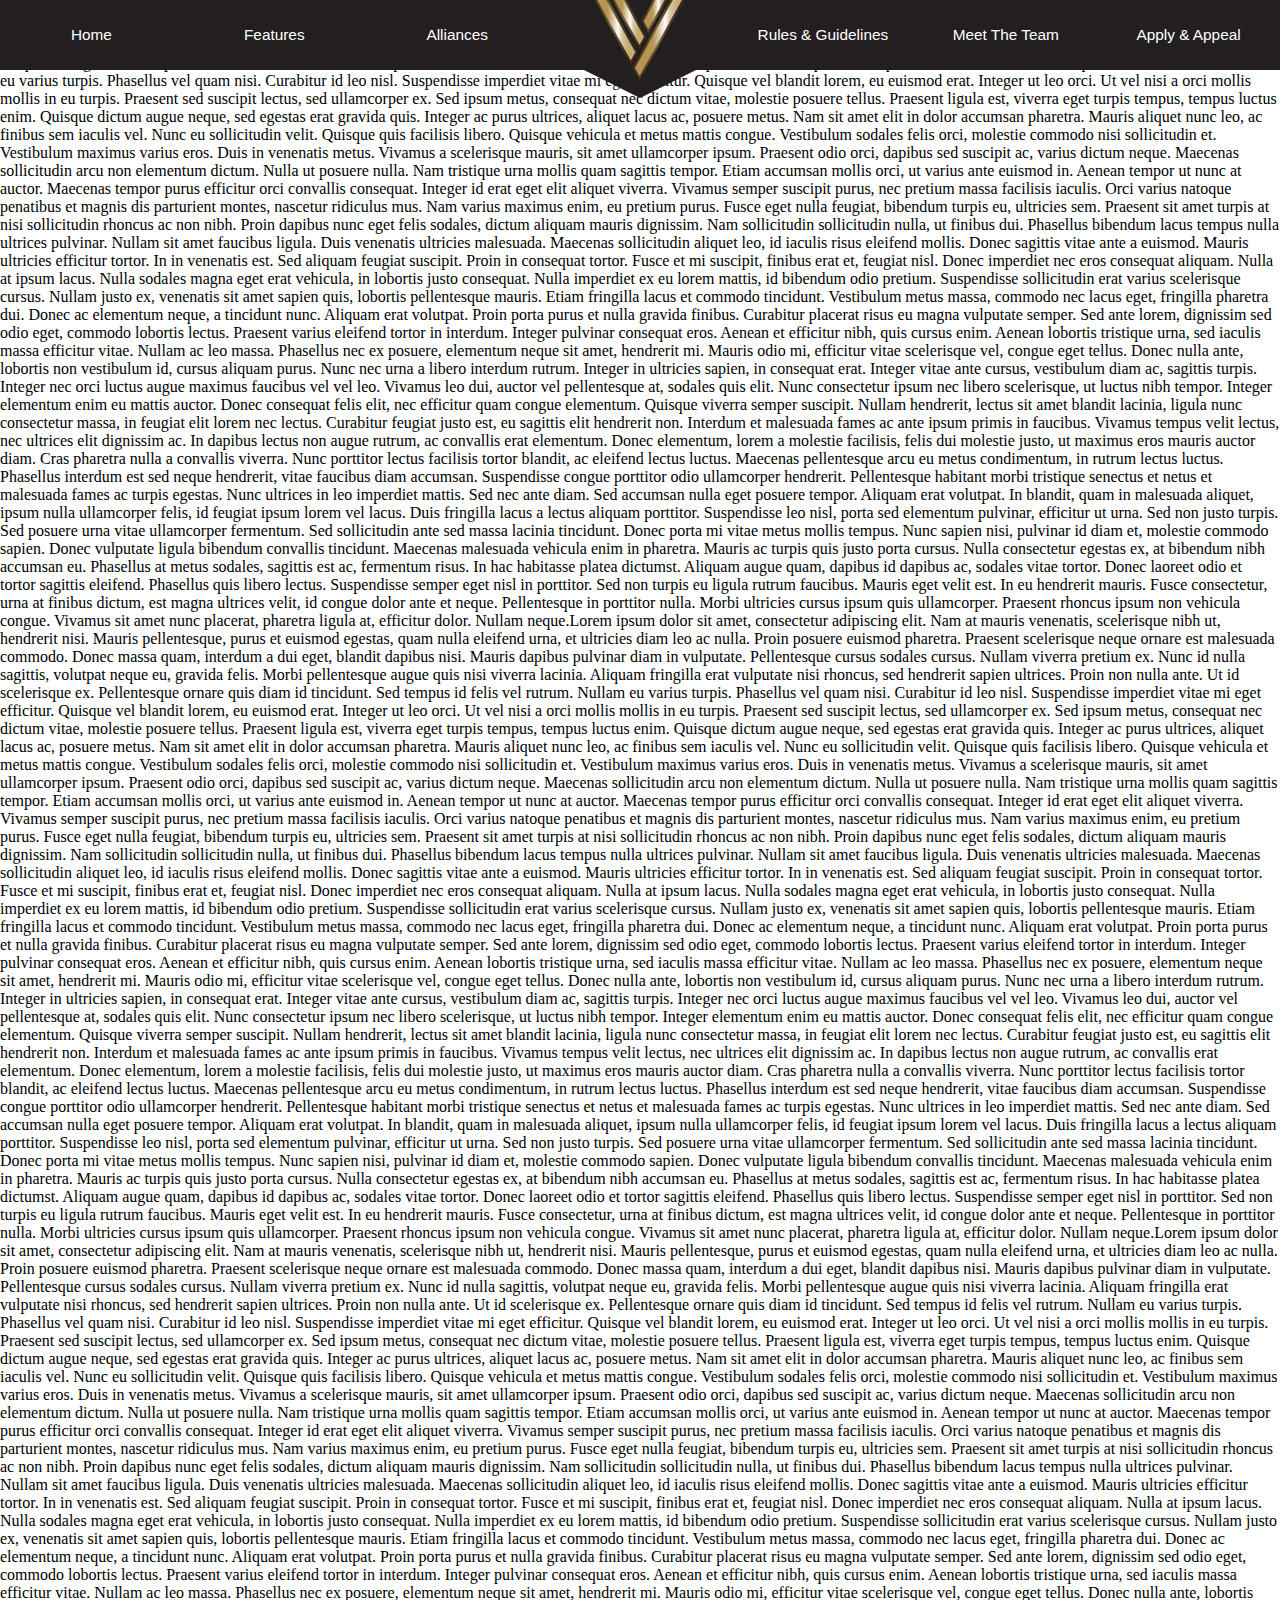
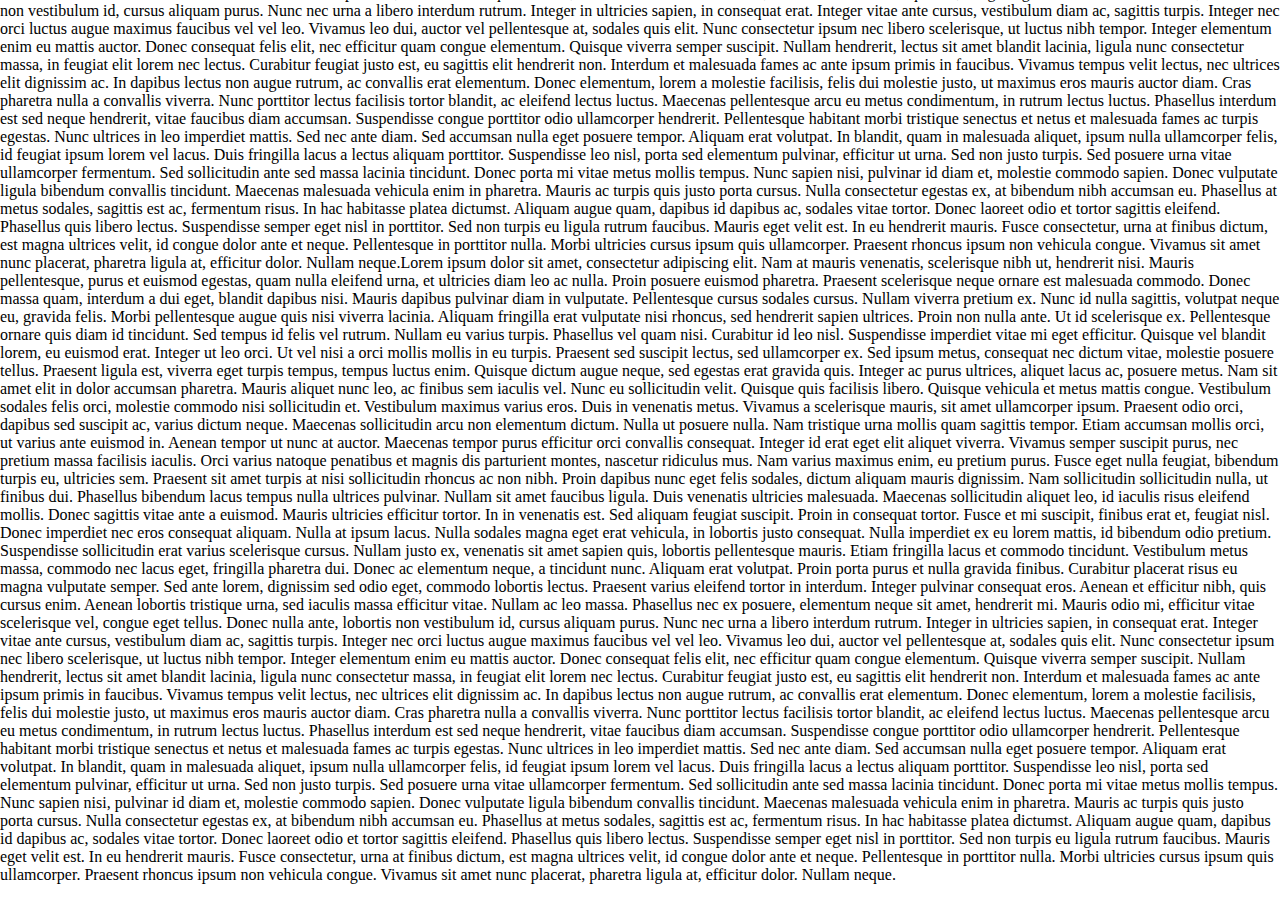
<file: index.html>
<head>

  <title> Project: Vanguard</title>

  <link rel="stylesheet" href="css/style.css">

  <script>
    function big() {
  var w = 3;
  var foo = setInterval(function() {
    if (w > 10) clearInterval(foo)
    w = w + 1;
    document.getElementById('logo').style.width = w + 'vw';

  }, 100);
}

  </script>
</head>

<body>

  <nav class="nav">
    <div class="outer">
      <p class="nav-item"><a href="#home">Home</a></p>
      <p class="nav-item"><a href="#features">Features</a></p>
      <p class="nav-item"><a href="#add-info">Alliances</a></p>
  
      <p class="nav-item"><img class="logo" id="logo" src="imgs/logo.png" onload="big()"></p>
      <p class="nav-item"><a href="rules.html">Rules & Guidelines</a></p>
      <p class="nav-item"><a href="team.html">Meet The Team</a></p>
      <p class="nav-item"><a href="apply.html">Apply & Appeal</a></p>
    </div>
  </nav>

  <p>Lorem ipsum dolor sit amet, consectetur adipiscing elit. Nam at mauris venenatis, scelerisque nibh ut, hendrerit nisi. Mauris pellentesque, purus et euismod egestas, quam nulla eleifend urna, et ultricies diam leo ac nulla. Proin posuere euismod pharetra. Praesent scelerisque neque ornare est malesuada commodo. Donec massa quam, interdum a dui eget, blandit dapibus nisi. Mauris dapibus pulvinar diam in vulputate. Pellentesque cursus sodales cursus.

    Nullam viverra pretium ex. Nunc id nulla sagittis, volutpat neque eu, gravida felis. Morbi pellentesque augue quis nisi viverra lacinia. Aliquam fringilla erat vulputate nisi rhoncus, sed hendrerit sapien ultrices. Proin non nulla ante. Ut id scelerisque ex. Pellentesque ornare quis diam id tincidunt. Sed tempus id felis vel rutrum. Nullam eu varius turpis. Phasellus vel quam nisi. Curabitur id leo nisl.
    
    Suspendisse imperdiet vitae mi eget efficitur. Quisque vel blandit lorem, eu euismod erat. Integer ut leo orci. Ut vel nisi a orci mollis mollis in eu turpis. Praesent sed suscipit lectus, sed ullamcorper ex. Sed ipsum metus, consequat nec dictum vitae, molestie posuere tellus. Praesent ligula est, viverra eget turpis tempus, tempus luctus enim. Quisque dictum augue neque, sed egestas erat gravida quis.
    
    Integer ac purus ultrices, aliquet lacus ac, posuere metus. Nam sit amet elit in dolor accumsan pharetra. Mauris aliquet nunc leo, ac finibus sem iaculis vel. Nunc eu sollicitudin velit. Quisque quis facilisis libero. Quisque vehicula et metus mattis congue. Vestibulum sodales felis orci, molestie commodo nisi sollicitudin et. Vestibulum maximus varius eros. Duis in venenatis metus.
    
    Vivamus a scelerisque mauris, sit amet ullamcorper ipsum. Praesent odio orci, dapibus sed suscipit ac, varius dictum neque. Maecenas sollicitudin arcu non elementum dictum. Nulla ut posuere nulla. Nam tristique urna mollis quam sagittis tempor. Etiam accumsan mollis orci, ut varius ante euismod in. Aenean tempor ut nunc at auctor. Maecenas tempor purus efficitur orci convallis consequat. Integer id erat eget elit aliquet viverra. Vivamus semper suscipit purus, nec pretium massa facilisis iaculis. Orci varius natoque penatibus et magnis dis parturient montes, nascetur ridiculus mus. Nam varius maximus enim, eu pretium purus. Fusce eget nulla feugiat, bibendum turpis eu, ultricies sem. Praesent sit amet turpis at nisi sollicitudin rhoncus ac non nibh. Proin dapibus nunc eget felis sodales, dictum aliquam mauris dignissim.
    
    Nam sollicitudin sollicitudin nulla, ut finibus dui. Phasellus bibendum lacus tempus nulla ultrices pulvinar. Nullam sit amet faucibus ligula. Duis venenatis ultricies malesuada. Maecenas sollicitudin aliquet leo, id iaculis risus eleifend mollis. Donec sagittis vitae ante a euismod. Mauris ultricies efficitur tortor. In in venenatis est.
    
    Sed aliquam feugiat suscipit. Proin in consequat tortor. Fusce et mi suscipit, finibus erat et, feugiat nisl. Donec imperdiet nec eros consequat aliquam. Nulla at ipsum lacus. Nulla sodales magna eget erat vehicula, in lobortis justo consequat. Nulla imperdiet ex eu lorem mattis, id bibendum odio pretium. Suspendisse sollicitudin erat varius scelerisque cursus.
    
    Nullam justo ex, venenatis sit amet sapien quis, lobortis pellentesque mauris. Etiam fringilla lacus et commodo tincidunt. Vestibulum metus massa, commodo nec lacus eget, fringilla pharetra dui. Donec ac elementum neque, a tincidunt nunc. Aliquam erat volutpat. Proin porta purus et nulla gravida finibus. Curabitur placerat risus eu magna vulputate semper. Sed ante lorem, dignissim sed odio eget, commodo lobortis lectus.
    
    Praesent varius eleifend tortor in interdum. Integer pulvinar consequat eros. Aenean et efficitur nibh, quis cursus enim. Aenean lobortis tristique urna, sed iaculis massa efficitur vitae. Nullam ac leo massa. Phasellus nec ex posuere, elementum neque sit amet, hendrerit mi. Mauris odio mi, efficitur vitae scelerisque vel, congue eget tellus. Donec nulla ante, lobortis non vestibulum id, cursus aliquam purus. Nunc nec urna a libero interdum rutrum. Integer in ultricies sapien, in consequat erat. Integer vitae ante cursus, vestibulum diam ac, sagittis turpis. Integer nec orci luctus augue maximus faucibus vel vel leo. Vivamus leo dui, auctor vel pellentesque at, sodales quis elit.
    
    Nunc consectetur ipsum nec libero scelerisque, ut luctus nibh tempor. Integer elementum enim eu mattis auctor. Donec consequat felis elit, nec efficitur quam congue elementum. Quisque viverra semper suscipit. Nullam hendrerit, lectus sit amet blandit lacinia, ligula nunc consectetur massa, in feugiat elit lorem nec lectus. Curabitur feugiat justo est, eu sagittis elit hendrerit non. Interdum et malesuada fames ac ante ipsum primis in faucibus. Vivamus tempus velit lectus, nec ultrices elit dignissim ac. In dapibus lectus non augue rutrum, ac convallis erat elementum. Donec elementum, lorem a molestie facilisis, felis dui molestie justo, ut maximus eros mauris auctor diam. Cras pharetra nulla a convallis viverra. Nunc porttitor lectus facilisis tortor blandit, ac eleifend lectus luctus. Maecenas pellentesque arcu eu metus condimentum, in rutrum lectus luctus. Phasellus interdum est sed neque hendrerit, vitae faucibus diam accumsan. Suspendisse congue porttitor odio ullamcorper hendrerit.
    
    Pellentesque habitant morbi tristique senectus et netus et malesuada fames ac turpis egestas. Nunc ultrices in leo imperdiet mattis. Sed nec ante diam. Sed accumsan nulla eget posuere tempor. Aliquam erat volutpat. In blandit, quam in malesuada aliquet, ipsum nulla ullamcorper felis, id feugiat ipsum lorem vel lacus. Duis fringilla lacus a lectus aliquam porttitor. Suspendisse leo nisl, porta sed elementum pulvinar, efficitur ut urna. Sed non justo turpis. Sed posuere urna vitae ullamcorper fermentum. Sed sollicitudin ante sed massa lacinia tincidunt. Donec porta mi vitae metus mollis tempus. Nunc sapien nisi, pulvinar id diam et, molestie commodo sapien. Donec vulputate ligula bibendum convallis tincidunt. Maecenas malesuada vehicula enim in pharetra. Mauris ac turpis quis justo porta cursus.
    
    Nulla consectetur egestas ex, at bibendum nibh accumsan eu. Phasellus at metus sodales, sagittis est ac, fermentum risus. In hac habitasse platea dictumst. Aliquam augue quam, dapibus id dapibus ac, sodales vitae tortor. Donec laoreet odio et tortor sagittis eleifend. Phasellus quis libero lectus. Suspendisse semper eget nisl in porttitor.
    
    Sed non turpis eu ligula rutrum faucibus. Mauris eget velit est. In eu hendrerit mauris. Fusce consectetur, urna at finibus dictum, est magna ultrices velit, id congue dolor ante et neque. Pellentesque in porttitor nulla. Morbi ultricies cursus ipsum quis ullamcorper. Praesent rhoncus ipsum non vehicula congue. Vivamus sit amet nunc placerat, pharetra ligula at, efficitur dolor. Nullam neque.Lorem ipsum dolor sit amet, consectetur adipiscing elit. Nam at mauris venenatis, scelerisque nibh ut, hendrerit nisi. Mauris pellentesque, purus et euismod egestas, quam nulla eleifend urna, et ultricies diam leo ac nulla. Proin posuere euismod pharetra. Praesent scelerisque neque ornare est malesuada commodo. Donec massa quam, interdum a dui eget, blandit dapibus nisi. Mauris dapibus pulvinar diam in vulputate. Pellentesque cursus sodales cursus.

    Nullam viverra pretium ex. Nunc id nulla sagittis, volutpat neque eu, gravida felis. Morbi pellentesque augue quis nisi viverra lacinia. Aliquam fringilla erat vulputate nisi rhoncus, sed hendrerit sapien ultrices. Proin non nulla ante. Ut id scelerisque ex. Pellentesque ornare quis diam id tincidunt. Sed tempus id felis vel rutrum. Nullam eu varius turpis. Phasellus vel quam nisi. Curabitur id leo nisl.
    
    Suspendisse imperdiet vitae mi eget efficitur. Quisque vel blandit lorem, eu euismod erat. Integer ut leo orci. Ut vel nisi a orci mollis mollis in eu turpis. Praesent sed suscipit lectus, sed ullamcorper ex. Sed ipsum metus, consequat nec dictum vitae, molestie posuere tellus. Praesent ligula est, viverra eget turpis tempus, tempus luctus enim. Quisque dictum augue neque, sed egestas erat gravida quis.
    
    Integer ac purus ultrices, aliquet lacus ac, posuere metus. Nam sit amet elit in dolor accumsan pharetra. Mauris aliquet nunc leo, ac finibus sem iaculis vel. Nunc eu sollicitudin velit. Quisque quis facilisis libero. Quisque vehicula et metus mattis congue. Vestibulum sodales felis orci, molestie commodo nisi sollicitudin et. Vestibulum maximus varius eros. Duis in venenatis metus.
    
    Vivamus a scelerisque mauris, sit amet ullamcorper ipsum. Praesent odio orci, dapibus sed suscipit ac, varius dictum neque. Maecenas sollicitudin arcu non elementum dictum. Nulla ut posuere nulla. Nam tristique urna mollis quam sagittis tempor. Etiam accumsan mollis orci, ut varius ante euismod in. Aenean tempor ut nunc at auctor. Maecenas tempor purus efficitur orci convallis consequat. Integer id erat eget elit aliquet viverra. Vivamus semper suscipit purus, nec pretium massa facilisis iaculis. Orci varius natoque penatibus et magnis dis parturient montes, nascetur ridiculus mus. Nam varius maximus enim, eu pretium purus. Fusce eget nulla feugiat, bibendum turpis eu, ultricies sem. Praesent sit amet turpis at nisi sollicitudin rhoncus ac non nibh. Proin dapibus nunc eget felis sodales, dictum aliquam mauris dignissim.
    
    Nam sollicitudin sollicitudin nulla, ut finibus dui. Phasellus bibendum lacus tempus nulla ultrices pulvinar. Nullam sit amet faucibus ligula. Duis venenatis ultricies malesuada. Maecenas sollicitudin aliquet leo, id iaculis risus eleifend mollis. Donec sagittis vitae ante a euismod. Mauris ultricies efficitur tortor. In in venenatis est.
    
    Sed aliquam feugiat suscipit. Proin in consequat tortor. Fusce et mi suscipit, finibus erat et, feugiat nisl. Donec imperdiet nec eros consequat aliquam. Nulla at ipsum lacus. Nulla sodales magna eget erat vehicula, in lobortis justo consequat. Nulla imperdiet ex eu lorem mattis, id bibendum odio pretium. Suspendisse sollicitudin erat varius scelerisque cursus.
    
    Nullam justo ex, venenatis sit amet sapien quis, lobortis pellentesque mauris. Etiam fringilla lacus et commodo tincidunt. Vestibulum metus massa, commodo nec lacus eget, fringilla pharetra dui. Donec ac elementum neque, a tincidunt nunc. Aliquam erat volutpat. Proin porta purus et nulla gravida finibus. Curabitur placerat risus eu magna vulputate semper. Sed ante lorem, dignissim sed odio eget, commodo lobortis lectus.
    
    Praesent varius eleifend tortor in interdum. Integer pulvinar consequat eros. Aenean et efficitur nibh, quis cursus enim. Aenean lobortis tristique urna, sed iaculis massa efficitur vitae. Nullam ac leo massa. Phasellus nec ex posuere, elementum neque sit amet, hendrerit mi. Mauris odio mi, efficitur vitae scelerisque vel, congue eget tellus. Donec nulla ante, lobortis non vestibulum id, cursus aliquam purus. Nunc nec urna a libero interdum rutrum. Integer in ultricies sapien, in consequat erat. Integer vitae ante cursus, vestibulum diam ac, sagittis turpis. Integer nec orci luctus augue maximus faucibus vel vel leo. Vivamus leo dui, auctor vel pellentesque at, sodales quis elit.
    
    Nunc consectetur ipsum nec libero scelerisque, ut luctus nibh tempor. Integer elementum enim eu mattis auctor. Donec consequat felis elit, nec efficitur quam congue elementum. Quisque viverra semper suscipit. Nullam hendrerit, lectus sit amet blandit lacinia, ligula nunc consectetur massa, in feugiat elit lorem nec lectus. Curabitur feugiat justo est, eu sagittis elit hendrerit non. Interdum et malesuada fames ac ante ipsum primis in faucibus. Vivamus tempus velit lectus, nec ultrices elit dignissim ac. In dapibus lectus non augue rutrum, ac convallis erat elementum. Donec elementum, lorem a molestie facilisis, felis dui molestie justo, ut maximus eros mauris auctor diam. Cras pharetra nulla a convallis viverra. Nunc porttitor lectus facilisis tortor blandit, ac eleifend lectus luctus. Maecenas pellentesque arcu eu metus condimentum, in rutrum lectus luctus. Phasellus interdum est sed neque hendrerit, vitae faucibus diam accumsan. Suspendisse congue porttitor odio ullamcorper hendrerit.
    
    Pellentesque habitant morbi tristique senectus et netus et malesuada fames ac turpis egestas. Nunc ultrices in leo imperdiet mattis. Sed nec ante diam. Sed accumsan nulla eget posuere tempor. Aliquam erat volutpat. In blandit, quam in malesuada aliquet, ipsum nulla ullamcorper felis, id feugiat ipsum lorem vel lacus. Duis fringilla lacus a lectus aliquam porttitor. Suspendisse leo nisl, porta sed elementum pulvinar, efficitur ut urna. Sed non justo turpis. Sed posuere urna vitae ullamcorper fermentum. Sed sollicitudin ante sed massa lacinia tincidunt. Donec porta mi vitae metus mollis tempus. Nunc sapien nisi, pulvinar id diam et, molestie commodo sapien. Donec vulputate ligula bibendum convallis tincidunt. Maecenas malesuada vehicula enim in pharetra. Mauris ac turpis quis justo porta cursus.
    
    Nulla consectetur egestas ex, at bibendum nibh accumsan eu. Phasellus at metus sodales, sagittis est ac, fermentum risus. In hac habitasse platea dictumst. Aliquam augue quam, dapibus id dapibus ac, sodales vitae tortor. Donec laoreet odio et tortor sagittis eleifend. Phasellus quis libero lectus. Suspendisse semper eget nisl in porttitor.
    
    Sed non turpis eu ligula rutrum faucibus. Mauris eget velit est. In eu hendrerit mauris. Fusce consectetur, urna at finibus dictum, est magna ultrices velit, id congue dolor ante et neque. Pellentesque in porttitor nulla. Morbi ultricies cursus ipsum quis ullamcorper. Praesent rhoncus ipsum non vehicula congue. Vivamus sit amet nunc placerat, pharetra ligula at, efficitur dolor. Nullam neque.Lorem ipsum dolor sit amet, consectetur adipiscing elit. Nam at mauris venenatis, scelerisque nibh ut, hendrerit nisi. Mauris pellentesque, purus et euismod egestas, quam nulla eleifend urna, et ultricies diam leo ac nulla. Proin posuere euismod pharetra. Praesent scelerisque neque ornare est malesuada commodo. Donec massa quam, interdum a dui eget, blandit dapibus nisi. Mauris dapibus pulvinar diam in vulputate. Pellentesque cursus sodales cursus.

    Nullam viverra pretium ex. Nunc id nulla sagittis, volutpat neque eu, gravida felis. Morbi pellentesque augue quis nisi viverra lacinia. Aliquam fringilla erat vulputate nisi rhoncus, sed hendrerit sapien ultrices. Proin non nulla ante. Ut id scelerisque ex. Pellentesque ornare quis diam id tincidunt. Sed tempus id felis vel rutrum. Nullam eu varius turpis. Phasellus vel quam nisi. Curabitur id leo nisl.
    
    Suspendisse imperdiet vitae mi eget efficitur. Quisque vel blandit lorem, eu euismod erat. Integer ut leo orci. Ut vel nisi a orci mollis mollis in eu turpis. Praesent sed suscipit lectus, sed ullamcorper ex. Sed ipsum metus, consequat nec dictum vitae, molestie posuere tellus. Praesent ligula est, viverra eget turpis tempus, tempus luctus enim. Quisque dictum augue neque, sed egestas erat gravida quis.
    
    Integer ac purus ultrices, aliquet lacus ac, posuere metus. Nam sit amet elit in dolor accumsan pharetra. Mauris aliquet nunc leo, ac finibus sem iaculis vel. Nunc eu sollicitudin velit. Quisque quis facilisis libero. Quisque vehicula et metus mattis congue. Vestibulum sodales felis orci, molestie commodo nisi sollicitudin et. Vestibulum maximus varius eros. Duis in venenatis metus.
    
    Vivamus a scelerisque mauris, sit amet ullamcorper ipsum. Praesent odio orci, dapibus sed suscipit ac, varius dictum neque. Maecenas sollicitudin arcu non elementum dictum. Nulla ut posuere nulla. Nam tristique urna mollis quam sagittis tempor. Etiam accumsan mollis orci, ut varius ante euismod in. Aenean tempor ut nunc at auctor. Maecenas tempor purus efficitur orci convallis consequat. Integer id erat eget elit aliquet viverra. Vivamus semper suscipit purus, nec pretium massa facilisis iaculis. Orci varius natoque penatibus et magnis dis parturient montes, nascetur ridiculus mus. Nam varius maximus enim, eu pretium purus. Fusce eget nulla feugiat, bibendum turpis eu, ultricies sem. Praesent sit amet turpis at nisi sollicitudin rhoncus ac non nibh. Proin dapibus nunc eget felis sodales, dictum aliquam mauris dignissim.
    
    Nam sollicitudin sollicitudin nulla, ut finibus dui. Phasellus bibendum lacus tempus nulla ultrices pulvinar. Nullam sit amet faucibus ligula. Duis venenatis ultricies malesuada. Maecenas sollicitudin aliquet leo, id iaculis risus eleifend mollis. Donec sagittis vitae ante a euismod. Mauris ultricies efficitur tortor. In in venenatis est.
    
    Sed aliquam feugiat suscipit. Proin in consequat tortor. Fusce et mi suscipit, finibus erat et, feugiat nisl. Donec imperdiet nec eros consequat aliquam. Nulla at ipsum lacus. Nulla sodales magna eget erat vehicula, in lobortis justo consequat. Nulla imperdiet ex eu lorem mattis, id bibendum odio pretium. Suspendisse sollicitudin erat varius scelerisque cursus.
    
    Nullam justo ex, venenatis sit amet sapien quis, lobortis pellentesque mauris. Etiam fringilla lacus et commodo tincidunt. Vestibulum metus massa, commodo nec lacus eget, fringilla pharetra dui. Donec ac elementum neque, a tincidunt nunc. Aliquam erat volutpat. Proin porta purus et nulla gravida finibus. Curabitur placerat risus eu magna vulputate semper. Sed ante lorem, dignissim sed odio eget, commodo lobortis lectus.
    
    Praesent varius eleifend tortor in interdum. Integer pulvinar consequat eros. Aenean et efficitur nibh, quis cursus enim. Aenean lobortis tristique urna, sed iaculis massa efficitur vitae. Nullam ac leo massa. Phasellus nec ex posuere, elementum neque sit amet, hendrerit mi. Mauris odio mi, efficitur vitae scelerisque vel, congue eget tellus. Donec nulla ante, lobortis non vestibulum id, cursus aliquam purus. Nunc nec urna a libero interdum rutrum. Integer in ultricies sapien, in consequat erat. Integer vitae ante cursus, vestibulum diam ac, sagittis turpis. Integer nec orci luctus augue maximus faucibus vel vel leo. Vivamus leo dui, auctor vel pellentesque at, sodales quis elit.
    
    Nunc consectetur ipsum nec libero scelerisque, ut luctus nibh tempor. Integer elementum enim eu mattis auctor. Donec consequat felis elit, nec efficitur quam congue elementum. Quisque viverra semper suscipit. Nullam hendrerit, lectus sit amet blandit lacinia, ligula nunc consectetur massa, in feugiat elit lorem nec lectus. Curabitur feugiat justo est, eu sagittis elit hendrerit non. Interdum et malesuada fames ac ante ipsum primis in faucibus. Vivamus tempus velit lectus, nec ultrices elit dignissim ac. In dapibus lectus non augue rutrum, ac convallis erat elementum. Donec elementum, lorem a molestie facilisis, felis dui molestie justo, ut maximus eros mauris auctor diam. Cras pharetra nulla a convallis viverra. Nunc porttitor lectus facilisis tortor blandit, ac eleifend lectus luctus. Maecenas pellentesque arcu eu metus condimentum, in rutrum lectus luctus. Phasellus interdum est sed neque hendrerit, vitae faucibus diam accumsan. Suspendisse congue porttitor odio ullamcorper hendrerit.
    
    Pellentesque habitant morbi tristique senectus et netus et malesuada fames ac turpis egestas. Nunc ultrices in leo imperdiet mattis. Sed nec ante diam. Sed accumsan nulla eget posuere tempor. Aliquam erat volutpat. In blandit, quam in malesuada aliquet, ipsum nulla ullamcorper felis, id feugiat ipsum lorem vel lacus. Duis fringilla lacus a lectus aliquam porttitor. Suspendisse leo nisl, porta sed elementum pulvinar, efficitur ut urna. Sed non justo turpis. Sed posuere urna vitae ullamcorper fermentum. Sed sollicitudin ante sed massa lacinia tincidunt. Donec porta mi vitae metus mollis tempus. Nunc sapien nisi, pulvinar id diam et, molestie commodo sapien. Donec vulputate ligula bibendum convallis tincidunt. Maecenas malesuada vehicula enim in pharetra. Mauris ac turpis quis justo porta cursus.
    
    Nulla consectetur egestas ex, at bibendum nibh accumsan eu. Phasellus at metus sodales, sagittis est ac, fermentum risus. In hac habitasse platea dictumst. Aliquam augue quam, dapibus id dapibus ac, sodales vitae tortor. Donec laoreet odio et tortor sagittis eleifend. Phasellus quis libero lectus. Suspendisse semper eget nisl in porttitor.
    
    Sed non turpis eu ligula rutrum faucibus. Mauris eget velit est. In eu hendrerit mauris. Fusce consectetur, urna at finibus dictum, est magna ultrices velit, id congue dolor ante et neque. Pellentesque in porttitor nulla. Morbi ultricies cursus ipsum quis ullamcorper. Praesent rhoncus ipsum non vehicula congue. Vivamus sit amet nunc placerat, pharetra ligula at, efficitur dolor. Nullam neque.Lorem ipsum dolor sit amet, consectetur adipiscing elit. Nam at mauris venenatis, scelerisque nibh ut, hendrerit nisi. Mauris pellentesque, purus et euismod egestas, quam nulla eleifend urna, et ultricies diam leo ac nulla. Proin posuere euismod pharetra. Praesent scelerisque neque ornare est malesuada commodo. Donec massa quam, interdum a dui eget, blandit dapibus nisi. Mauris dapibus pulvinar diam in vulputate. Pellentesque cursus sodales cursus.

    Nullam viverra pretium ex. Nunc id nulla sagittis, volutpat neque eu, gravida felis. Morbi pellentesque augue quis nisi viverra lacinia. Aliquam fringilla erat vulputate nisi rhoncus, sed hendrerit sapien ultrices. Proin non nulla ante. Ut id scelerisque ex. Pellentesque ornare quis diam id tincidunt. Sed tempus id felis vel rutrum. Nullam eu varius turpis. Phasellus vel quam nisi. Curabitur id leo nisl.
    
    Suspendisse imperdiet vitae mi eget efficitur. Quisque vel blandit lorem, eu euismod erat. Integer ut leo orci. Ut vel nisi a orci mollis mollis in eu turpis. Praesent sed suscipit lectus, sed ullamcorper ex. Sed ipsum metus, consequat nec dictum vitae, molestie posuere tellus. Praesent ligula est, viverra eget turpis tempus, tempus luctus enim. Quisque dictum augue neque, sed egestas erat gravida quis.
    
    Integer ac purus ultrices, aliquet lacus ac, posuere metus. Nam sit amet elit in dolor accumsan pharetra. Mauris aliquet nunc leo, ac finibus sem iaculis vel. Nunc eu sollicitudin velit. Quisque quis facilisis libero. Quisque vehicula et metus mattis congue. Vestibulum sodales felis orci, molestie commodo nisi sollicitudin et. Vestibulum maximus varius eros. Duis in venenatis metus.
    
    Vivamus a scelerisque mauris, sit amet ullamcorper ipsum. Praesent odio orci, dapibus sed suscipit ac, varius dictum neque. Maecenas sollicitudin arcu non elementum dictum. Nulla ut posuere nulla. Nam tristique urna mollis quam sagittis tempor. Etiam accumsan mollis orci, ut varius ante euismod in. Aenean tempor ut nunc at auctor. Maecenas tempor purus efficitur orci convallis consequat. Integer id erat eget elit aliquet viverra. Vivamus semper suscipit purus, nec pretium massa facilisis iaculis. Orci varius natoque penatibus et magnis dis parturient montes, nascetur ridiculus mus. Nam varius maximus enim, eu pretium purus. Fusce eget nulla feugiat, bibendum turpis eu, ultricies sem. Praesent sit amet turpis at nisi sollicitudin rhoncus ac non nibh. Proin dapibus nunc eget felis sodales, dictum aliquam mauris dignissim.
    
    Nam sollicitudin sollicitudin nulla, ut finibus dui. Phasellus bibendum lacus tempus nulla ultrices pulvinar. Nullam sit amet faucibus ligula. Duis venenatis ultricies malesuada. Maecenas sollicitudin aliquet leo, id iaculis risus eleifend mollis. Donec sagittis vitae ante a euismod. Mauris ultricies efficitur tortor. In in venenatis est.
    
    Sed aliquam feugiat suscipit. Proin in consequat tortor. Fusce et mi suscipit, finibus erat et, feugiat nisl. Donec imperdiet nec eros consequat aliquam. Nulla at ipsum lacus. Nulla sodales magna eget erat vehicula, in lobortis justo consequat. Nulla imperdiet ex eu lorem mattis, id bibendum odio pretium. Suspendisse sollicitudin erat varius scelerisque cursus.
    
    Nullam justo ex, venenatis sit amet sapien quis, lobortis pellentesque mauris. Etiam fringilla lacus et commodo tincidunt. Vestibulum metus massa, commodo nec lacus eget, fringilla pharetra dui. Donec ac elementum neque, a tincidunt nunc. Aliquam erat volutpat. Proin porta purus et nulla gravida finibus. Curabitur placerat risus eu magna vulputate semper. Sed ante lorem, dignissim sed odio eget, commodo lobortis lectus.
    
    Praesent varius eleifend tortor in interdum. Integer pulvinar consequat eros. Aenean et efficitur nibh, quis cursus enim. Aenean lobortis tristique urna, sed iaculis massa efficitur vitae. Nullam ac leo massa. Phasellus nec ex posuere, elementum neque sit amet, hendrerit mi. Mauris odio mi, efficitur vitae scelerisque vel, congue eget tellus. Donec nulla ante, lobortis non vestibulum id, cursus aliquam purus. Nunc nec urna a libero interdum rutrum. Integer in ultricies sapien, in consequat erat. Integer vitae ante cursus, vestibulum diam ac, sagittis turpis. Integer nec orci luctus augue maximus faucibus vel vel leo. Vivamus leo dui, auctor vel pellentesque at, sodales quis elit.
    
    Nunc consectetur ipsum nec libero scelerisque, ut luctus nibh tempor. Integer elementum enim eu mattis auctor. Donec consequat felis elit, nec efficitur quam congue elementum. Quisque viverra semper suscipit. Nullam hendrerit, lectus sit amet blandit lacinia, ligula nunc consectetur massa, in feugiat elit lorem nec lectus. Curabitur feugiat justo est, eu sagittis elit hendrerit non. Interdum et malesuada fames ac ante ipsum primis in faucibus. Vivamus tempus velit lectus, nec ultrices elit dignissim ac. In dapibus lectus non augue rutrum, ac convallis erat elementum. Donec elementum, lorem a molestie facilisis, felis dui molestie justo, ut maximus eros mauris auctor diam. Cras pharetra nulla a convallis viverra. Nunc porttitor lectus facilisis tortor blandit, ac eleifend lectus luctus. Maecenas pellentesque arcu eu metus condimentum, in rutrum lectus luctus. Phasellus interdum est sed neque hendrerit, vitae faucibus diam accumsan. Suspendisse congue porttitor odio ullamcorper hendrerit.
    
    Pellentesque habitant morbi tristique senectus et netus et malesuada fames ac turpis egestas. Nunc ultrices in leo imperdiet mattis. Sed nec ante diam. Sed accumsan nulla eget posuere tempor. Aliquam erat volutpat. In blandit, quam in malesuada aliquet, ipsum nulla ullamcorper felis, id feugiat ipsum lorem vel lacus. Duis fringilla lacus a lectus aliquam porttitor. Suspendisse leo nisl, porta sed elementum pulvinar, efficitur ut urna. Sed non justo turpis. Sed posuere urna vitae ullamcorper fermentum. Sed sollicitudin ante sed massa lacinia tincidunt. Donec porta mi vitae metus mollis tempus. Nunc sapien nisi, pulvinar id diam et, molestie commodo sapien. Donec vulputate ligula bibendum convallis tincidunt. Maecenas malesuada vehicula enim in pharetra. Mauris ac turpis quis justo porta cursus.
    
    Nulla consectetur egestas ex, at bibendum nibh accumsan eu. Phasellus at metus sodales, sagittis est ac, fermentum risus. In hac habitasse platea dictumst. Aliquam augue quam, dapibus id dapibus ac, sodales vitae tortor. Donec laoreet odio et tortor sagittis eleifend. Phasellus quis libero lectus. Suspendisse semper eget nisl in porttitor.
    
    Sed non turpis eu ligula rutrum faucibus. Mauris eget velit est. In eu hendrerit mauris. Fusce consectetur, urna at finibus dictum, est magna ultrices velit, id congue dolor ante et neque. Pellentesque in porttitor nulla. Morbi ultricies cursus ipsum quis ullamcorper. Praesent rhoncus ipsum non vehicula congue. Vivamus sit amet nunc placerat, pharetra ligula at, efficitur dolor. Nullam neque.</p>
</body>
</file>
<file: css/style.css>
.logo {
    width: 1.2vw;
    margin-top: -30px;
    background-color: #231F20;
    clip-path: polygon(50% 0, 100% 25%, 100% 75%, 50% 100%, 0 75%, 0 25%);

}
  .active {
    color: #8E793E;
  }
  .outer {
    display: flex;
    position: fixed;
    width: 100%;
    z-index: 100;
  }
  
  .outer>p {
    flex: 1;
    height: 70px;
    line-height: 70px;
    background: #231F20;
    text-align: center;
    margin: 0px;
    font-size: 1.2vw;
    font-family: Arial;
  }
  
  .outer a {
    text-decoration: none;
    color: white;
  }
  
  .outer>p .logo {
    flex: 1;
  }
  
  
  body {
    margin: 0px;
  }

  .head {
    height: 800px;
    width: 100%;
    position: flex;
    top: 70px;
    z-index: 1;
  }

  .head img {
    height: 100%;
    width: 100%;
  }
  .heading {
    position: flex;
    text-align: center;
  }
  .heading>p {
    align-self: center; 
    width: 50%;
    font-size: 1.1vw;
  }
  .heading hr {
    width: 25%;
    margin-top: -20px;
  }

  .column {
    float: left;
    width: 250px;
    padding: 0 10px;
  }

  .card {
    margin-top: 20px;
    box-shadow: 0 4px 8px 0 rgba(0, 0, 0, 0.2); /* this adds the "card" effect */
    padding: 16px;
    text-align: center;
    background-color: #f1f1f1;
  }
  
  .card p {
        font-family: 'PT Sans', sans-serif;
      text-align: center;
        margin: 0;
    padding: 0;
  }
  
  .card img {
      height: 100px;
      width: 100px;
  }
  
  /* Responsive columns - one column layout (vertical) on small screens */
  @media screen and (max-width: 600px) {
    .column {
      width: 100%;
      display: block;
      margin-bottom: 20px;
    }
  }

  .left-col {
    width: 15%;
    float: left;
  }
  .mid-col {
    width: 70%;
    float: left;
  }
  .right-col {
    width: 15%;
    float: left;
  }
  .contain {
    width: 100%;
	  position: static;
    border: 5px solid white;
    float: left;
    margin-top: 20px;
  }
</file>
